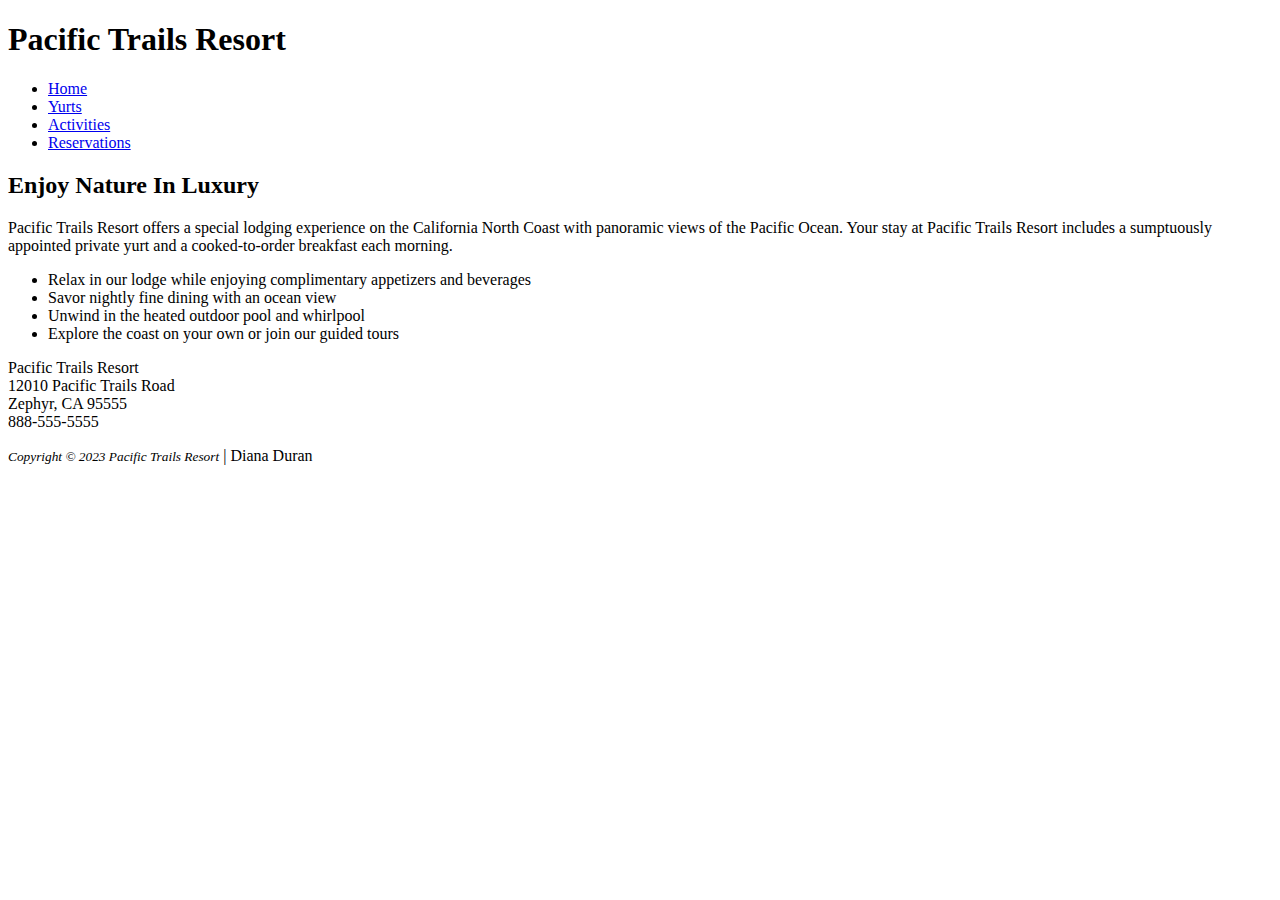
<file: index.html>
<!DOCTYPE html>
<html lang="en">
<head>
    <meta charset="UTF-8">
    <meta http-equiv="X-UA-Compatible" content="IE=edge">
    <meta name="viewport" content="width=device-width, initial-scale=1.0">
    <title>Pacific Trails Resort</title>
</head>
<body>
   <header>
    <h1>Pacific Trails Resort</h1>
   </header>
   <!-- nav>ul*4>a -->
   <nav><ul>
    <li><a href="index.html">Home</a></li>
    <li><a href="yurts.html">Yurts</a></li>
    <li><a href="activities.html">Activities</a></li>
    <li><a href="reservations.html">Reservations</a></li>
   </ul>
</nav>

<!-- main>h2{}+p{}<main> -->
    <h2>Enjoy Nature In Luxury</h2>
    <p>
        Pacific Trails Resort offers a special lodging experience on the California North Coast with panoramic views of the Pacific Ocean. Your stay at Pacific Trails Resort includes a sumptuously appointed private yurt and a cooked-to-order breakfast each morning.
    </p>

    <!-- ul>li*4 -->
    <ul>
        <li>
            Relax in our lodge while enjoying complimentary appetizers and beverages
        </li>
        <li>Savor nightly fine dining with an ocean view</li>
        <li>Unwind in the heated outdoor pool and whirlpool</li>
        <li>Explore the coast on your own or join our guided tours</li>
    </ul>
    <!-- div>p -->
    <div>
        <p>Pacific Trails Resort <br>
        12010 Pacific Trails Road <br>
    Zephyr, CA 95555 <br>
888-555-5555</p>
    </div>
</main>

<!-- footer>p*2 -->
<footer>
    <p><small><i>Copyright &copy 2023 Pacific Trails Resort</i></small> | Diana Duran
    </p>
</footer>
</body>
</html>
</file>
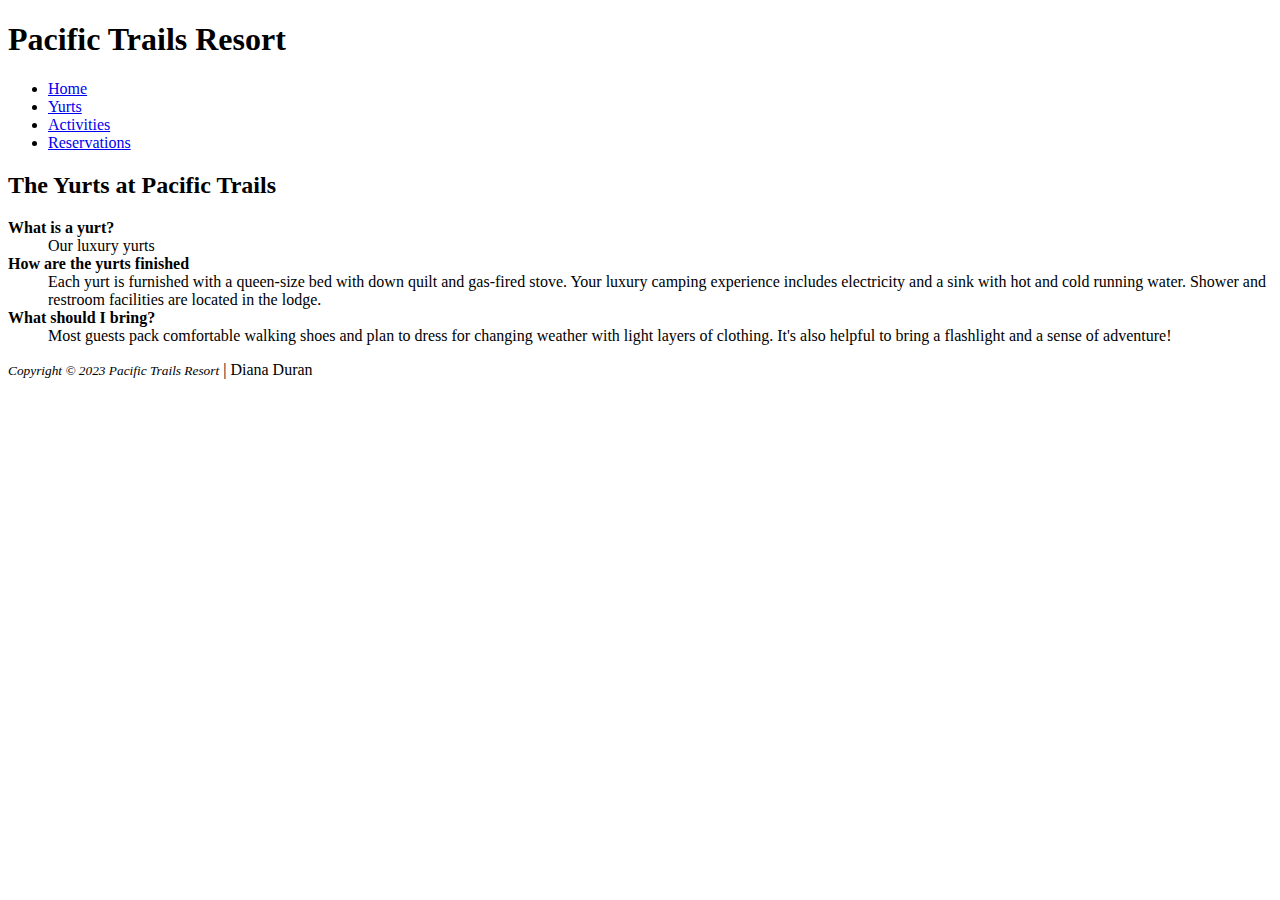
<file: yurts.html>
<!DOCTYPE html>
<html lang="en">
<head>
    <meta charset="UTF-8">
    <meta http-equiv="X-UA-Compatible" content="IE=edge">
    <meta name="viewport" content="width=device-width, initial-scale=1.0">
    <title>Pacific Trails Resort :: Yurts</title>
</head>
<body>
   <header>
    <h1>Pacific Trails Resort</h1>
   </header>
   <!-- nav>ul*4>a -->
   <nav><ul>
    <li><a href="index.html">Home</a></li>
    <li><a href="yurts.html">Yurts</a></li>
    <li><a href="activities.html">Activities</a></li>
    <li><a href="reservations.html">Reservations</a></li>
   </ul>
</nav>

<!-- main>h2{}+p{}<main> -->
    <h2>The Yurts at Pacific Trails</h2>
<!-- dl>(dt+dd)*3 -->
<dl>
    <dt><strong>What is a yurt?</strong></dt>
    <dd>Our luxury yurts</dd>
    <dt><strong>How are the yurts finished</strong></dt>
    <dd>Each yurt is furnished with a queen-size bed with down quilt and gas-fired stove. Your luxury camping experience includes electricity and a sink with hot and cold running water. Shower and restroom facilities are located in the lodge.</dd>
    <dt><strong>What should I bring?</strong></dt>
    <dd>Most guests pack comfortable walking shoes and plan to dress for changing weather with light layers of clothing. It's also helpful to bring a flashlight and a sense of adventure!</dd>
</dl>
</main>

<!-- footer>p*2 -->
<footer>
    <p><small><i>Copyright &copy 2023 Pacific Trails Resort</i></small> | Diana Duran
    </p>
</footer>
</body>
</html>
</file>
